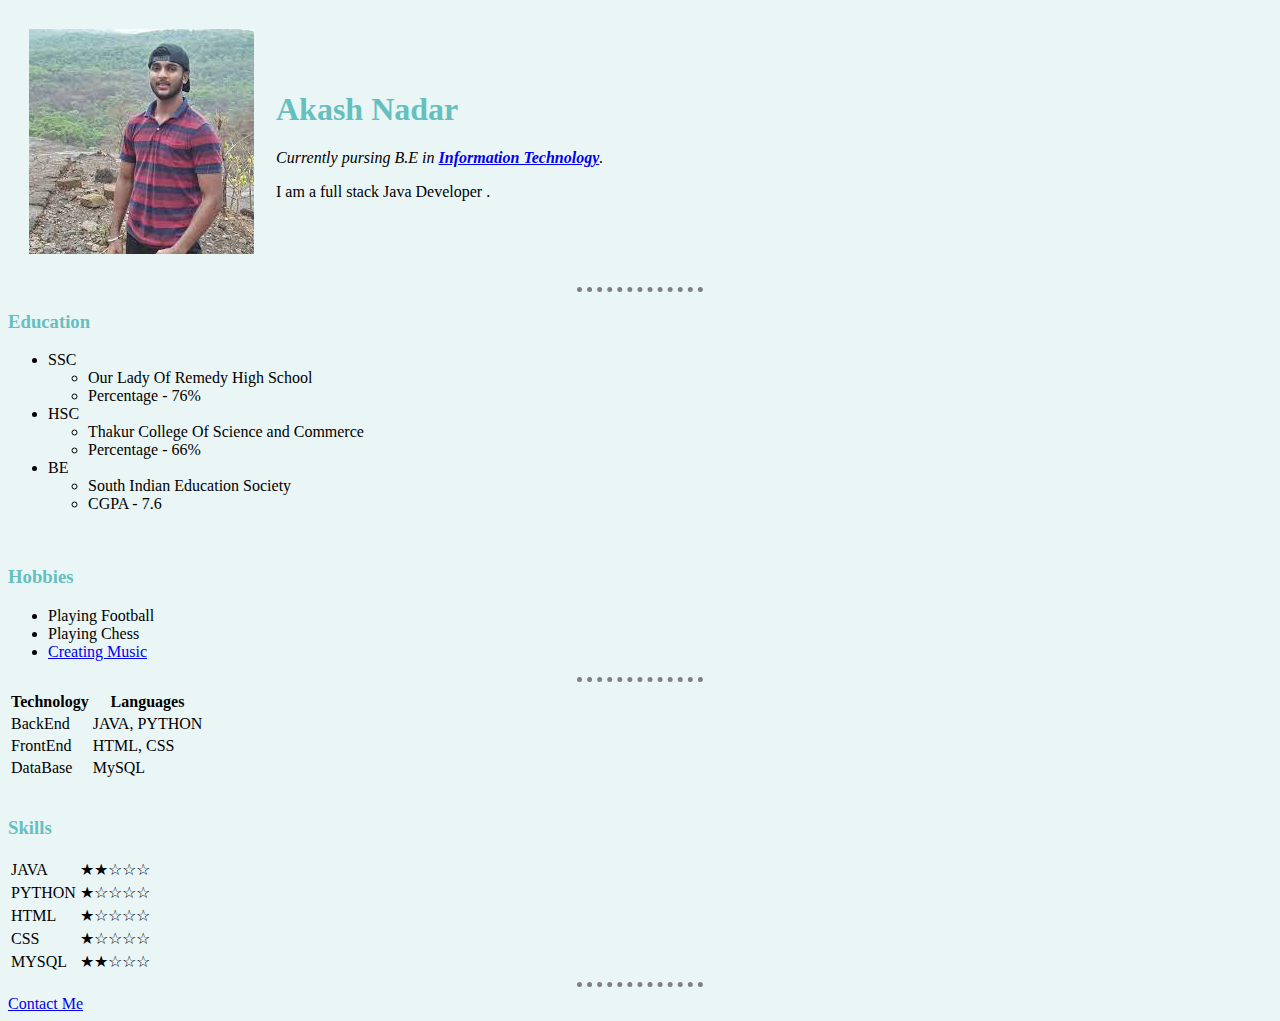
<file: index.html>
<!DOCTYPE html>
<html lang="en">
<head>
    <meta charset="UTF-8">
    <meta http-equiv="X-UA-Compatible" content="IE=edge">
    <meta name="viewport" content="width=device-width, initial-scale=1.0">
    <title>Akash_Nadar Profile</title>
    <link rel="stylesheet" href="css/styles.css">
</head>
<body >
    <table cellspacing="20">
        <tbody>
            <tr>
                <td>
                    <img alt="Akash image" src="akash.jpeg">
                </td>
                    
                <td>

                    <h1>Akash Nadar</h1>
                    <p><em>Currently pursing B.E in <a href="https://en.wikipedia.org/wiki/Information_technology"><strong>Information Technology</strong></a>.</em></p>
                    <p>I am a full stack Java Developer . </p>
                
                </td>
            </tr>
        </tbody>
    </table>


    <hr >

    <h3>Education</h3>
    <ul>
        <li>SSC</li>
        <ul shape="circle">
            <li>Our Lady Of Remedy High School</li>
            <li>Percentage - 76%</li>
        </ul>

        <li>HSC</li>
        <ul>
            <li>Thakur College Of Science and Commerce</li>
            <li>Percentage - 66%</li>
        </ul>
        <li>BE</li>
        <ul>
            <li>South Indian Education Society</li>
            <li>CGPA - 7.6</li>
        </ul>
    </ul>
    <br>
    <h3>Hobbies</h3>
    <ul>
        <li>Playing Football</li>
        <li>Playing Chess</li>
        <li><a href="https://www.youtube.com/channel/UCG1cKlJ-sTw6TbwF1PjpQpQ">Creating Music</a></li>
    </ul>
    
    <hr>
    
    <table>

         <thead>
             <tr>
                <th>Technology</th>
                <th>Languages</th>
             </tr>
         </thead>
         <tbody>
            <tr>
                <td>BackEnd</td>
                <td>JAVA, PYTHON</td>
            </tr>

            <tr>
                <td>FrontEnd</td>
                <td>HTML, CSS</td>
            </tr>

            <tr>
                <td>DataBase</td>
                <td>MySQL</td>
            </tr>
         </tbody>
         <tfoot>

         </tfoot>
    </table>
    <br>

    <h3>Skills</h3>
    <table>
        <tr>
            <td>JAVA</td>
            <td>★★☆☆☆</td>
        </tr>

        <tr>
            <td>PYTHON</td>
            <td>★☆☆☆☆</td>
        </tr>

        <tr>
            <td>HTML</td>
            <td>★☆☆☆☆</td>
        </tr>

        <tr>
            <td>CSS</td>
            <td>★☆☆☆☆</td>
        </tr>

        <tr>
            <td>MYSQL</td>
            <td>★★☆☆☆</td>
        </tr>
    </table>

    <hr>
    <a href="contact_me.html">Contact Me</a>
</body>
</html>
</file>
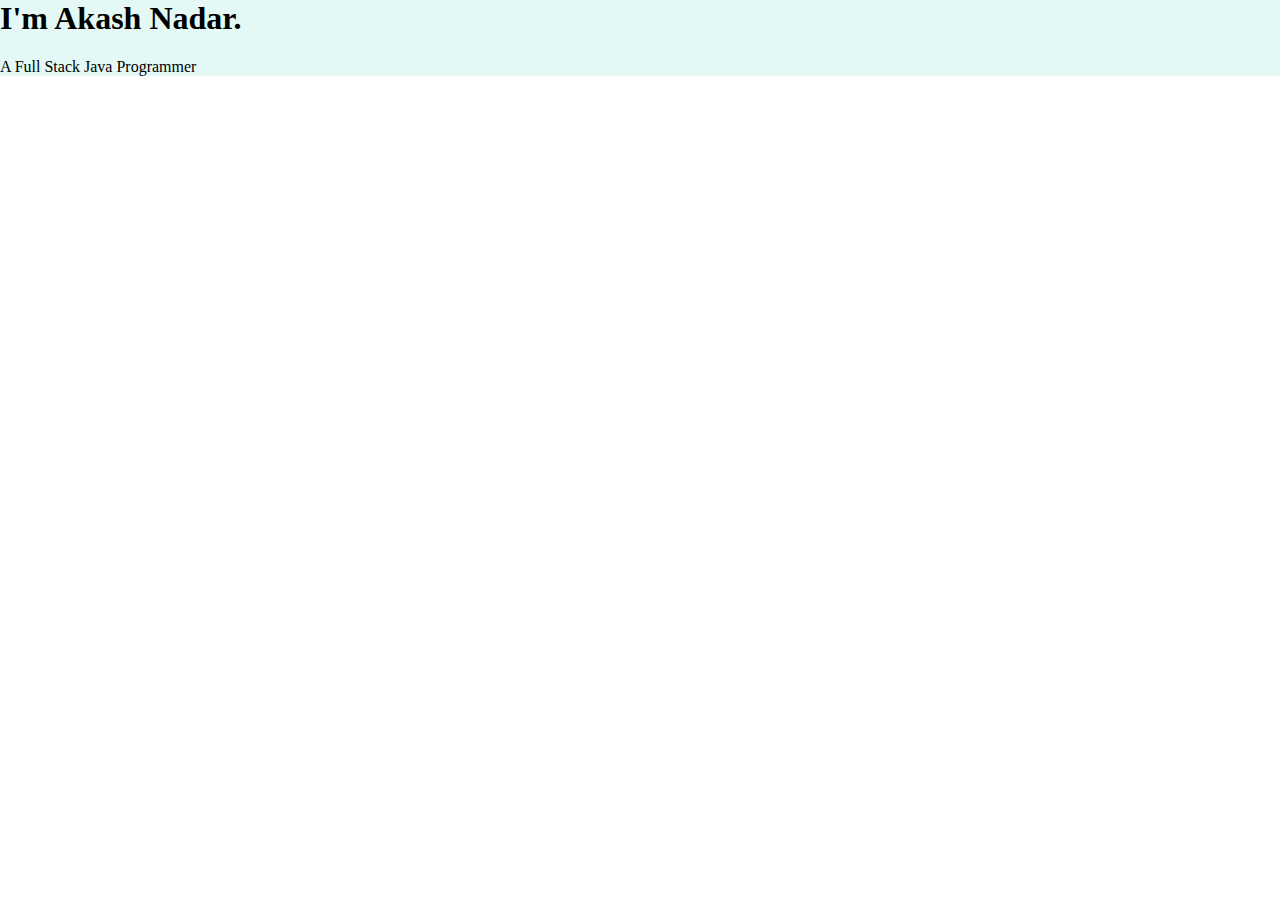
<file: My Site/index.html>
<!DOCTYPE html>
<html>
    <head>
        <title>Akash Nadar</title>
        <link rel="stylesheet" href="./CSS/styles.css">
        <link rel="icon" href="favicon.ico">
    </head>
    <body>

        <div class="top-container">
            <h1>I'm Akash Nadar.</h1>
            <p>A Full Stack Java Programmer</p>
        </div>

        <div class="middle-container">

        </div>
        
        <div class="bottom-container">

        </div>

    </body>
</html>
</file>
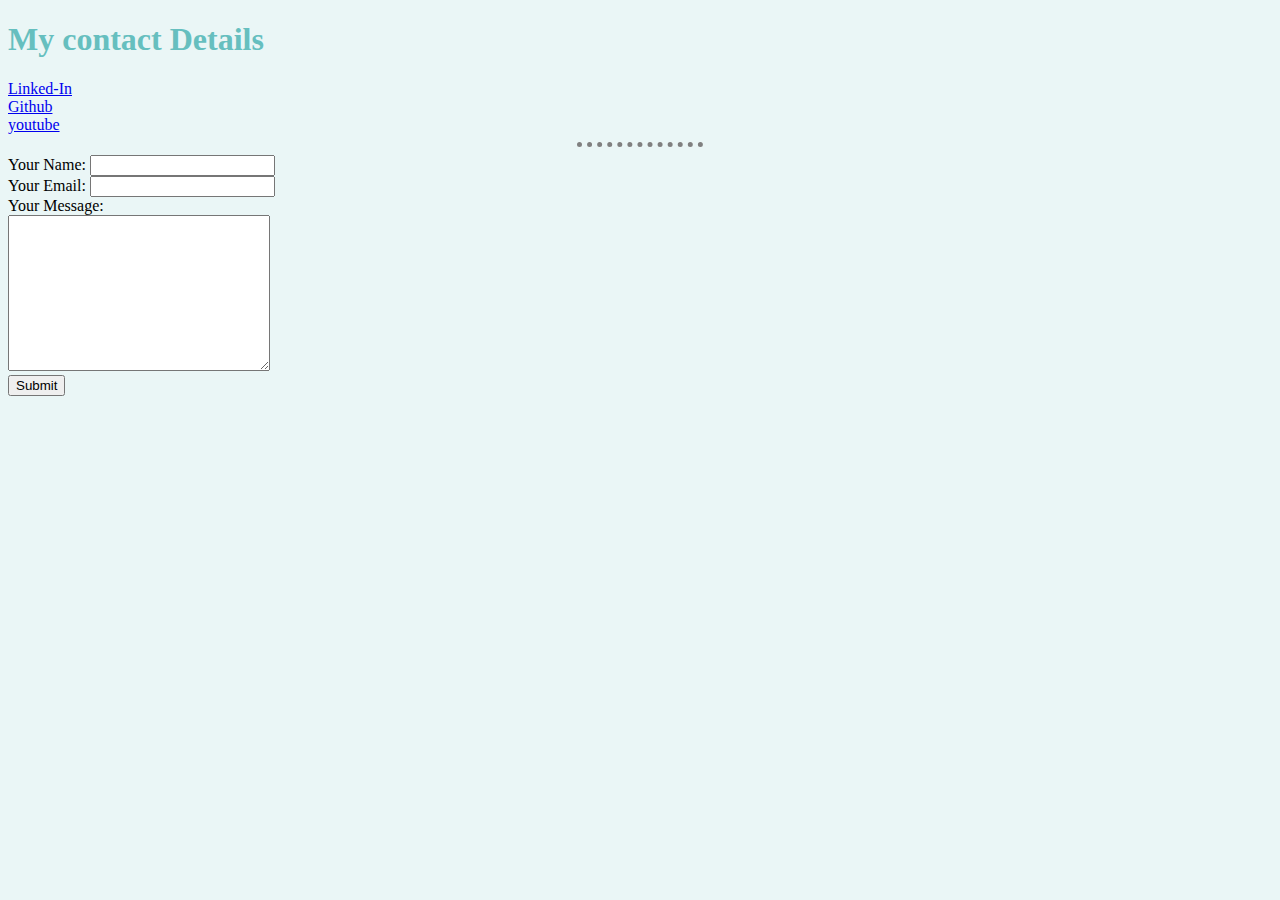
<file: contact_me.html>
<!DOCTYPE html>
<html lang="en">
<head>
    <meta charset="UTF-8">
    <meta http-equiv="X-UA-Compatible" content="IE=edge">
    <meta name="viewport" content="width=device-width, initial-scale=1.0">
    <title>Document</title>
    <link rel="stylesheet" href="/css/styles.css"
</head>
<body>
    <h1>My contact Details</h1>
    <a href="https://in.linkedin.com/in/akash-nadar-214140170">Linked-In</a><br>
    <a href="https://github.com/AkashNadar">Github</a><br>
    <a href="https://www.youtube.com/channel/UCG1cKlJ-sTw6TbwF1PjpQpQ">youtube</a><br>
    
    <hr>


    <form method="post" action="mailto:Akashnadar14@gmail.com" enctype="text/plain">
        <label for="name">Your Name:</label>
        <input id="name" type="text" name="Name:-">
        <br>
        <label>Your Email:</label>
        <input type="email" name="Email:-">
        <br>
        <label>Your Message:</label>
        <br>
        <textarea rows="10" cols="30" name="Message:-"></textarea>
        <br>
        <input type="submit">
    </form>
        
</body>
</html>
</file>
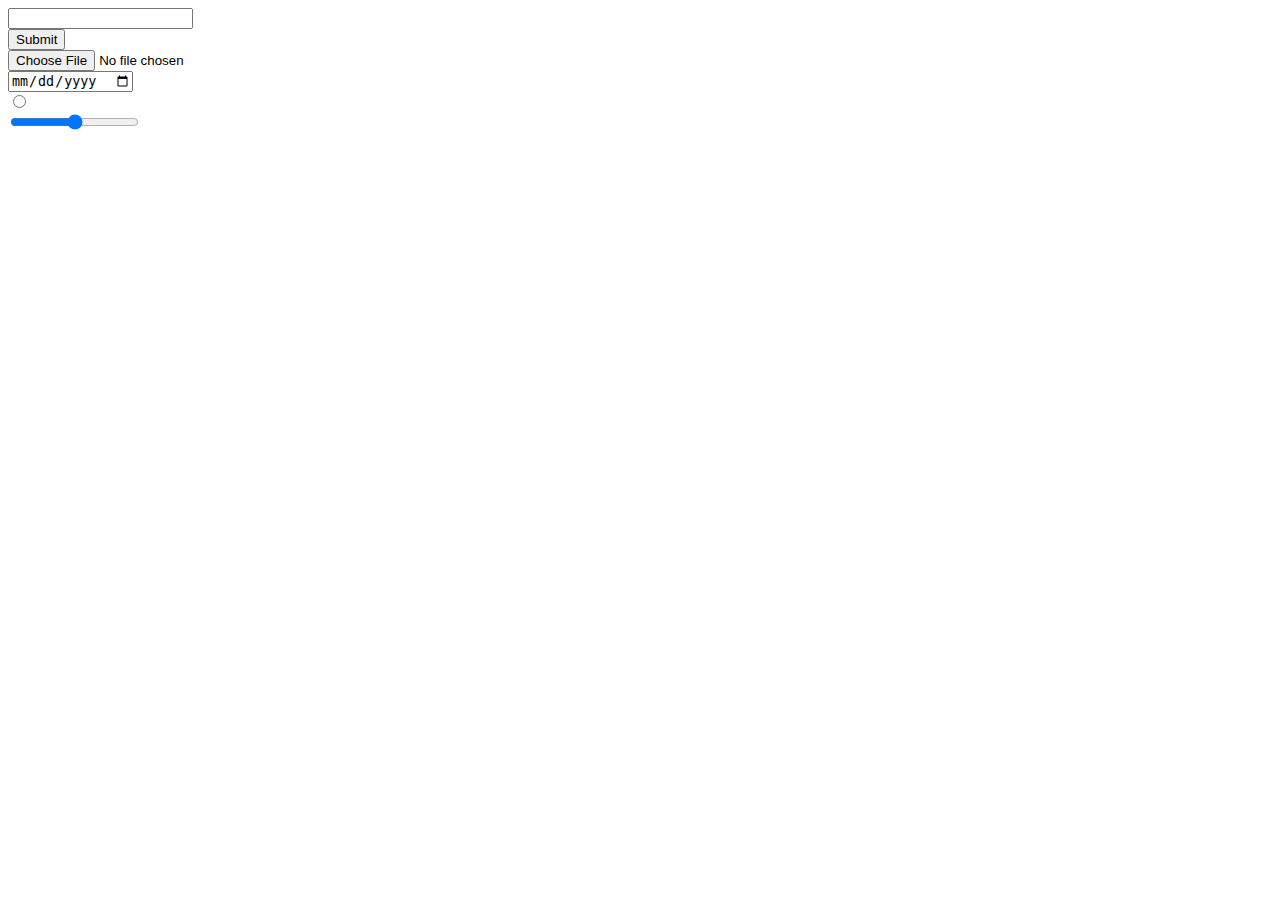
<file: practise1.html>
<!DOCTYPE html>
<html>
    <head>
        <title>Form Practise</title>
    </head>
    <body>
        <form>
            <input type="text">
            <br>
            <input type="submit">
            <br>
            <input name="myFile" type="file">
            <br>
            <input name="date" type="date">
            <br>
            <input name="radio" type="radio">
            <br>
            <input type="range">
        </form>
    </body>
</html>
</file>
<file: css/styles.css>
body{
    background-color: #EAF6F6;
}

hr{
    border-style: dotted none none;
    border-color: grey;
    border-width: 5px;
    width: 10%;
}

h1, h3 {
    color: #66BFBF;
}
</file>
<file: My Site/CSS/styles.css>
body{
    margin: 0px;
}

h1{
    margin-top:0px;
}

.top-container{
    background-color: #E4F9F5;
    
}

/* .middle-container{
    height: 200px;
    width: 200px;
    background-color: red;
    margin-left: 260px;
    border: 20px solid;
}

.bottom-container{
    height: 200px;
    width: 200px;
    background-color: blue;
    margin-left: 500px;
    border: 10px solid;
} */
</file>
